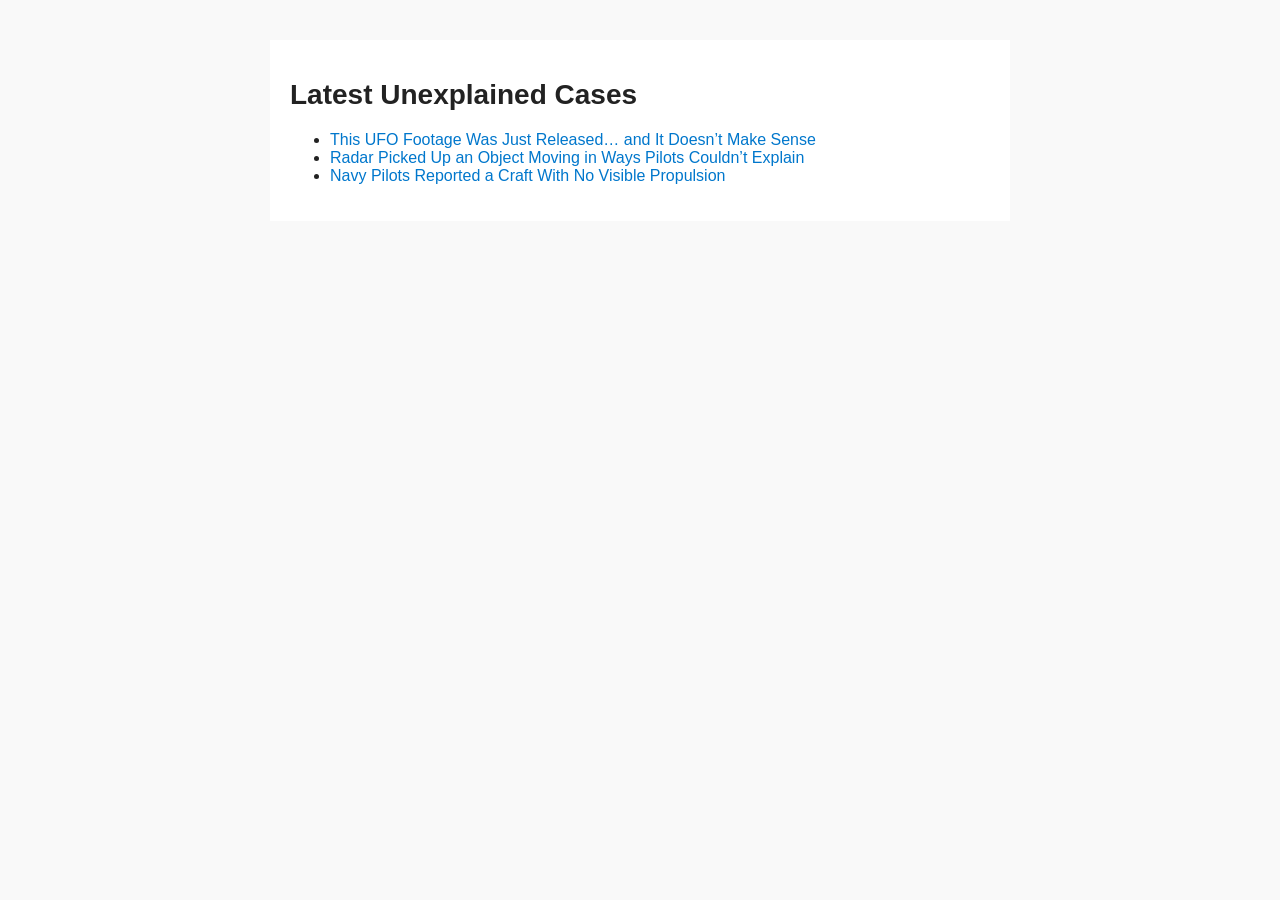
<file: index.html>
<!DOCTYPE html>
<html lang="en">
<head>
  <meta charset="UTF-8" />
  <meta name="viewport" content="width=device-width, initial-scale=1.0" />
  <title>Unexplained Cases</title>
  <link rel="stylesheet" href="assets/css/styles.css" />
</head>
<body>

  <main class="container">
    <h1>Latest Unexplained Cases</h1>

    <ul>
      <li>
        <a href="articles/recent-ufo-sighting-pilots.html">
          This UFO Footage Was Just Released… and It Doesn’t Make Sense
        </a>
      </li>

      <li>
        <a href="articles/unexplained-object-radar-detection.html">
          Radar Picked Up an Object Moving in Ways Pilots Couldn’t Explain
        </a>
      </li>

      <li>
        <a href="articles/navy-pilot-ufo-encounter.html">
          Navy Pilots Reported a Craft With No Visible Propulsion
        </a>
      </li>
    </ul>

  </main>

</body>
</html>
</file>
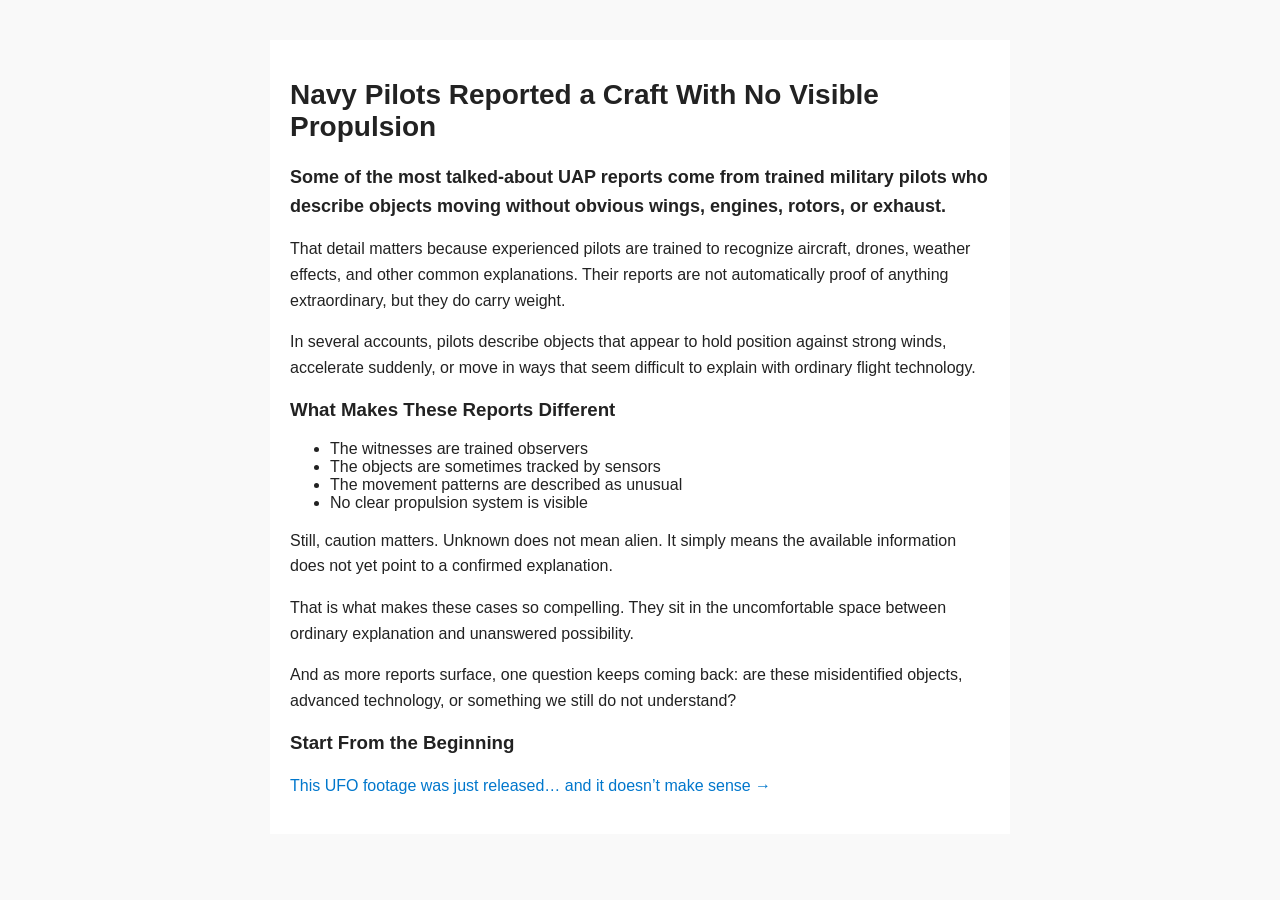
<file: articles/navy-pilot-ufo-encounter.html>
<!DOCTYPE html>
<html lang="en">
<head>
  <meta charset="UTF-8" />
  <meta name="viewport" content="width=device-width, initial-scale=1.0" />
  <title>Navy Pilots Reported a Craft With No Visible Propulsion</title>
  <link rel="stylesheet" href="../assets/css/styles.css" />
</head>
<body>

  <main class="container">
    <h1>Navy Pilots Reported a Craft With No Visible Propulsion</h1>

    <p class="intro">
      Some of the most talked-about UAP reports come from trained military pilots who describe objects moving without obvious wings, engines, rotors, or exhaust.
    </p>

    <p>
      That detail matters because experienced pilots are trained to recognize aircraft, drones, weather effects, and other common explanations. Their reports are not automatically proof of anything extraordinary, but they do carry weight.
    </p>

    <p>
      In several accounts, pilots describe objects that appear to hold position against strong winds, accelerate suddenly, or move in ways that seem difficult to explain with ordinary flight technology.
    </p>

    <h3>What Makes These Reports Different</h3>

    <ul>
      <li>The witnesses are trained observers</li>
      <li>The objects are sometimes tracked by sensors</li>
      <li>The movement patterns are described as unusual</li>
      <li>No clear propulsion system is visible</li>
    </ul>

    <p>
      Still, caution matters. Unknown does not mean alien. It simply means the available information does not yet point to a confirmed explanation.
    </p>

    <p>
      That is what makes these cases so compelling. They sit in the uncomfortable space between ordinary explanation and unanswered possibility.
    </p>

    <p>
      And as more reports surface, one question keeps coming back: are these misidentified objects, advanced technology, or something we still do not understand?
    </p>

    <h3>Start From the Beginning</h3>
    <p>
      <a href="recent-ufo-sighting-pilots.html">
        This UFO footage was just released… and it doesn’t make sense →
      </a>
    </p>

  </main>

</body>
</html>
</file>
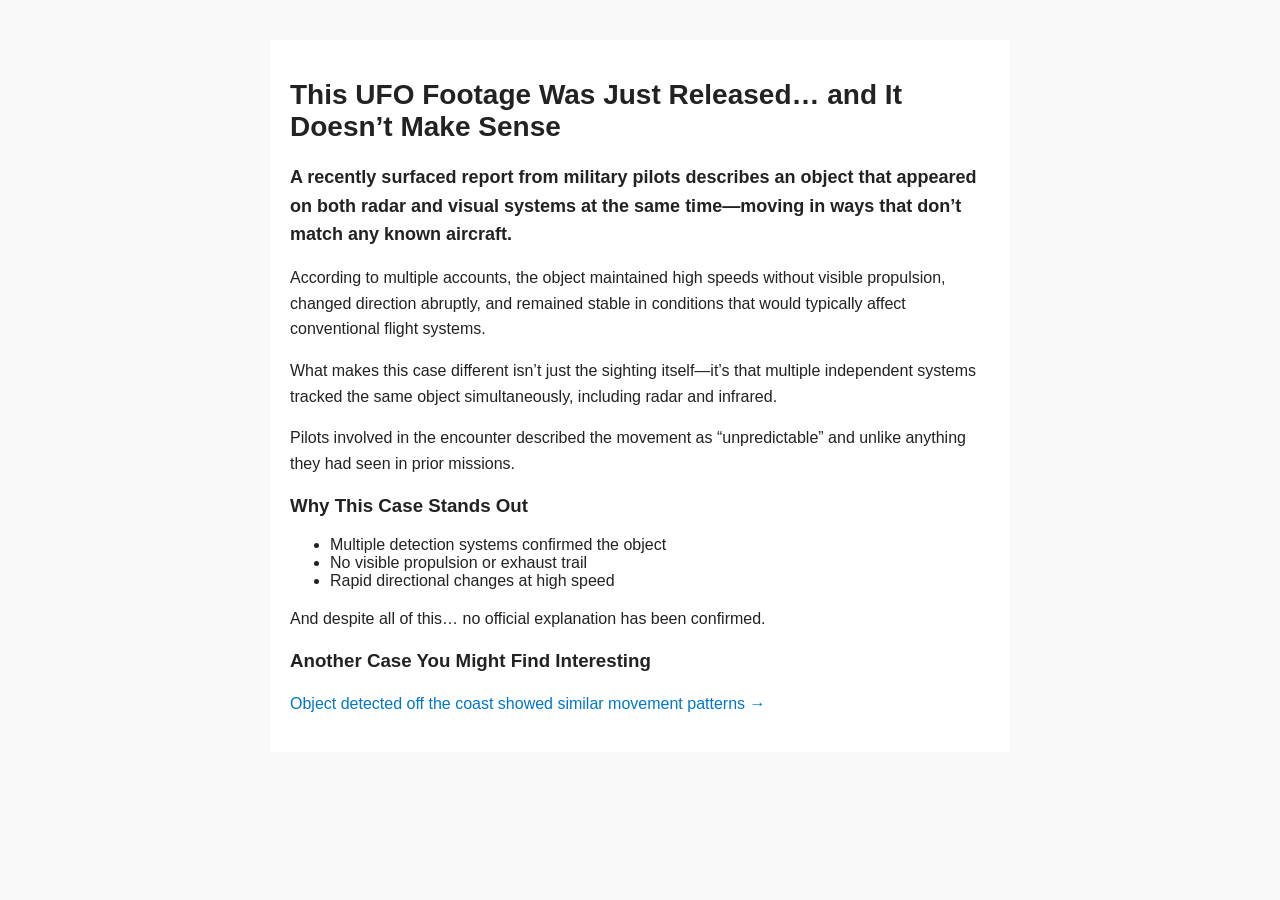
<file: articles/recent-ufo-sighting-pilots.html>
<!DOCTYPE html>
<html lang="en">
<head>
  <meta charset="UTF-8" />
  <meta name="viewport" content="width=device-width, initial-scale=1.0" />
  <title>This UFO Footage Was Just Released… and It Doesn’t Make Sense</title>
  <link rel="stylesheet" href="../assets/css/styles.css" />
</head>
<body>

  <main class="container">
    <h1>This UFO Footage Was Just Released… and It Doesn’t Make Sense</h1>

    <p class="intro">
      A recently surfaced report from military pilots describes an object that appeared on both radar and visual systems at the same time—moving in ways that don’t match any known aircraft.
    </p>

    <p>
      According to multiple accounts, the object maintained high speeds without visible propulsion, changed direction abruptly, and remained stable in conditions that would typically affect conventional flight systems.
    </p>

    <p>
      What makes this case different isn’t just the sighting itself—it’s that multiple independent systems tracked the same object simultaneously, including radar and infrared.
    </p>

    <p>
      Pilots involved in the encounter described the movement as “unpredictable” and unlike anything they had seen in prior missions.
    </p>

    <h3>Why This Case Stands Out</h3>

    <ul>
      <li>Multiple detection systems confirmed the object</li>
      <li>No visible propulsion or exhaust trail</li>
      <li>Rapid directional changes at high speed</li>
    </ul>

    <p>
      And despite all of this… no official explanation has been confirmed.
    </p>

    <h3>Another Case You Might Find Interesting</h3>
    <p>
      <a href="unexplained-object-radar-detection.html">
        Object detected off the coast showed similar movement patterns →
      </a>
    </p>

  </main>

</body>
</html>
</file>
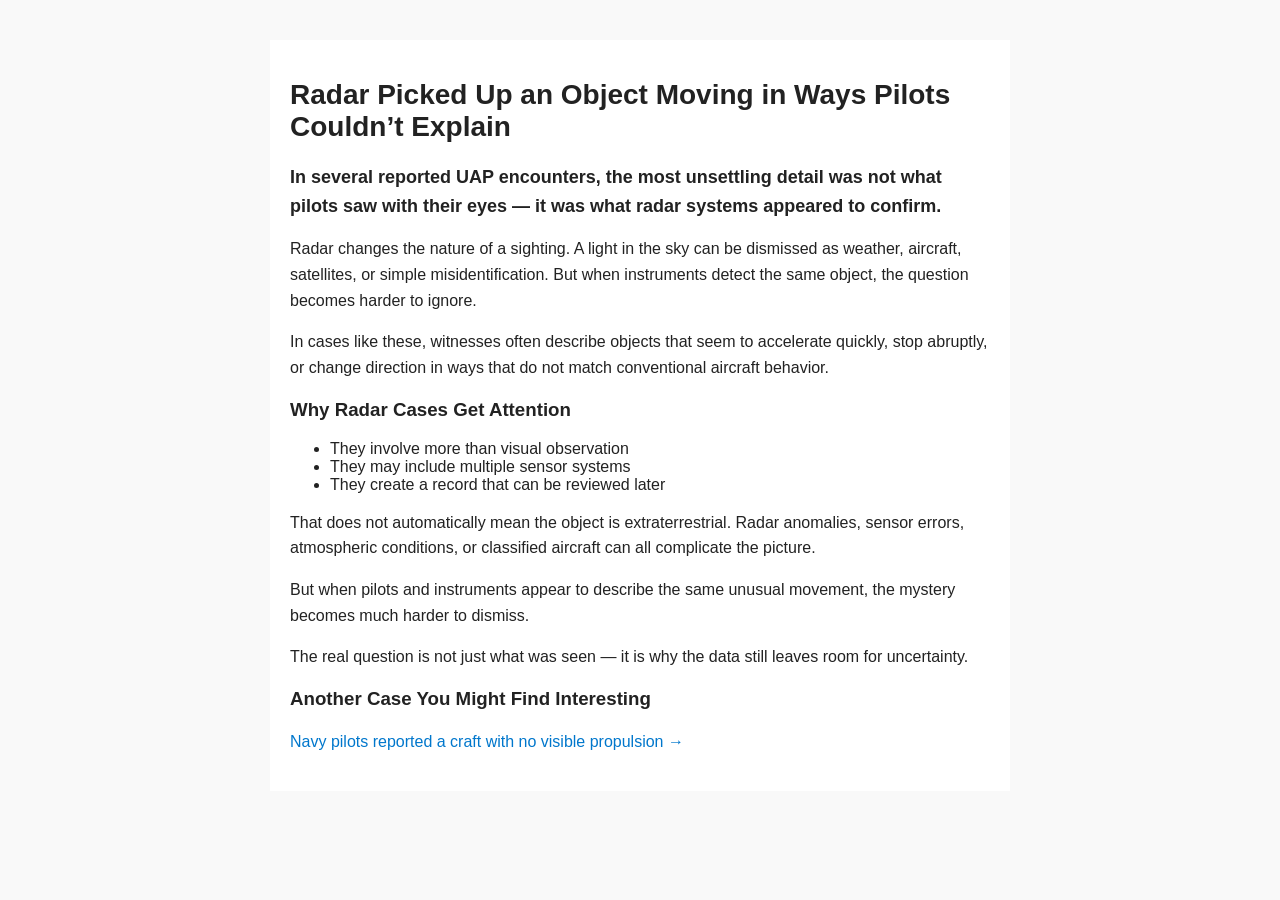
<file: articles/unexplained-object-radar-detection.html>
<!DOCTYPE html>
<html lang="en">
<head>
  <meta charset="UTF-8" />
  <meta name="viewport" content="width=device-width, initial-scale=1.0" />
  <title>Radar Picked Up an Object Moving in Ways Pilots Couldn’t Explain</title>
  <link rel="stylesheet" href="../assets/css/styles.css" />
</head>
<body>

  <main class="container">
    <h1>Radar Picked Up an Object Moving in Ways Pilots Couldn’t Explain</h1>

    <p class="intro">
      In several reported UAP encounters, the most unsettling detail was not what pilots saw with their eyes — it was what radar systems appeared to confirm.
    </p>

    <p>
      Radar changes the nature of a sighting. A light in the sky can be dismissed as weather, aircraft, satellites, or simple misidentification. But when instruments detect the same object, the question becomes harder to ignore.
    </p>

    <p>
      In cases like these, witnesses often describe objects that seem to accelerate quickly, stop abruptly, or change direction in ways that do not match conventional aircraft behavior.
    </p>

    <h3>Why Radar Cases Get Attention</h3>

    <ul>
      <li>They involve more than visual observation</li>
      <li>They may include multiple sensor systems</li>
      <li>They create a record that can be reviewed later</li>
    </ul>

    <p>
      That does not automatically mean the object is extraterrestrial. Radar anomalies, sensor errors, atmospheric conditions, or classified aircraft can all complicate the picture.
    </p>

    <p>
      But when pilots and instruments appear to describe the same unusual movement, the mystery becomes much harder to dismiss.
    </p>

    <p>
      The real question is not just what was seen — it is why the data still leaves room for uncertainty.
    </p>

    <h3>Another Case You Might Find Interesting</h3>
    <p>
      <a href="navy-pilot-ufo-encounter.html">
        Navy pilots reported a craft with no visible propulsion →
      </a>
    </p>

  </main>

</body>
</html>
</file>
<file: assets/css/styles.css>
body {
  font-family: Arial, sans-serif;
  background: #f9f9f9;
  color: #222;
  margin: 0;
}

.container {
  max-width: 700px;
  margin: 40px auto;
  padding: 20px;
  background: white;
}

h1 {
  font-size: 28px;
  margin-bottom: 20px;
}

.intro {
  font-size: 18px;
  font-weight: bold;
}

p {
  line-height: 1.6;
  margin-bottom: 16px;
}

a {
  color: #0077cc;
  text-decoration: none;
}
</file>
